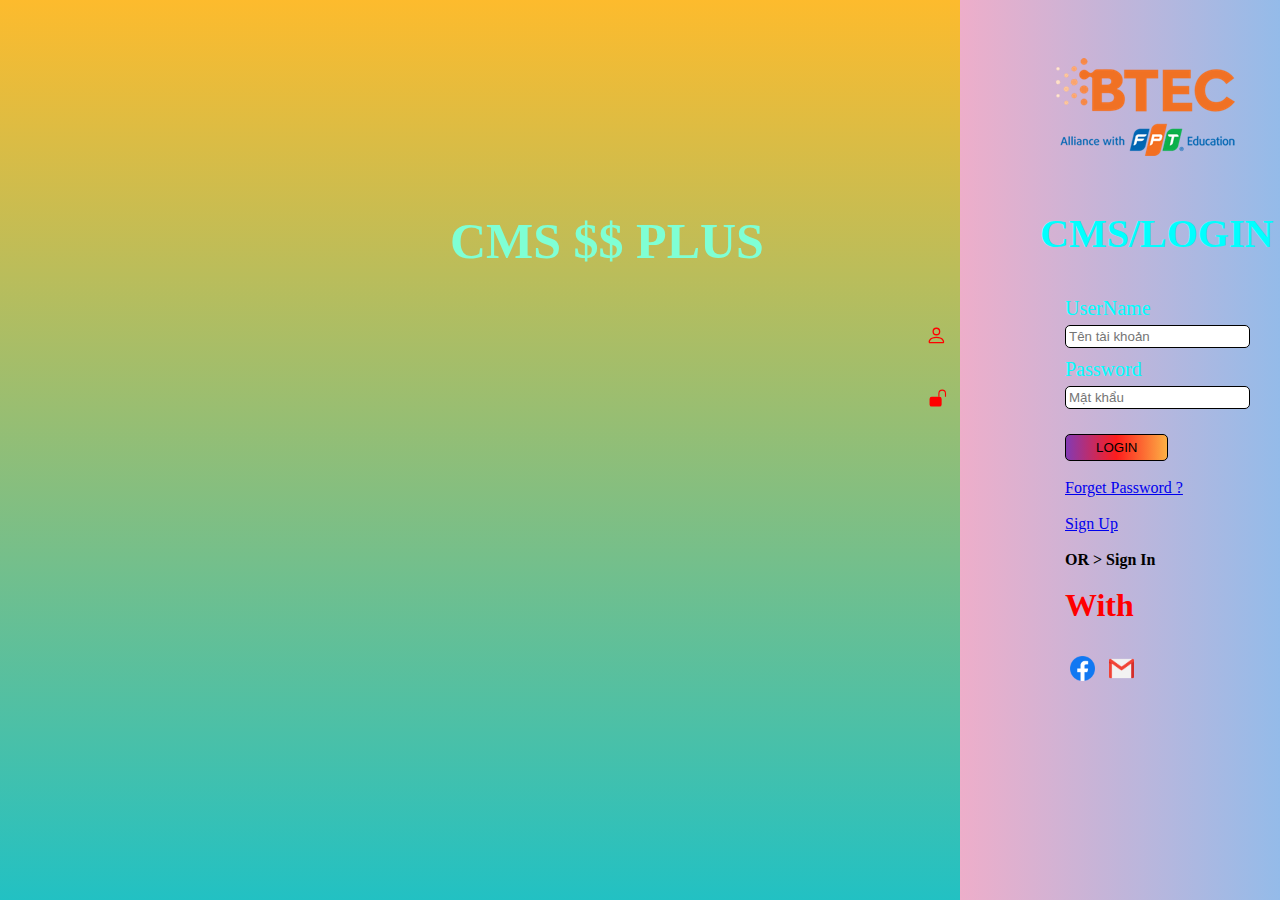
<file: index.html>
<!DOCTYPE html>
<html lang="en">
  <head>
    <meta charset="UTF-8" />
    <meta name="viewport" content="width=device-width, initial-scale=1.0" />
    <link rel="stylesheet" href="style.css" />
    <link rel="stylesheet" href="animation.css" />
    <link rel="stylesheet" href="responsive.css" />
    <title>CMS</title>
  </head>
  <body>
    <div class="container" style="min-height: 100vh">
      <div class="left">
        <h3>CMS $$ PLUS</h3>
      </div>
      <div class="right">
        <div class="content-right">
          <div class="logo">
            <img src="img/logo.png" alt="" />
          </div>
          <div class="font-1">
            <h1>CMS/LOGIN</h1>
          </div>
          <div class="form">
            <!--This is Form-->
            <form action="" method="POST" name="myform">
              <!--className of username-->
              <p class="username">UserName</p>
              <svg
                width="1em"
                height="1em"
                viewBox="0 0 16 16"
                class="bi bi-person icon-person"
                fill="currentColor"
                xmlns="http://www.w3.org/2000/svg"
              >
                <path
                  fill-rule="evenodd"
                  d="M10 5a2 2 0 1 1-4 0 2 2 0 0 1 4 0zM8 8a3 3 0 1 0 0-6 3 3 0 0 0 0 6zm6 5c0 1-1 1-1 1H3s-1 0-1-1 1-4 6-4 6 3 6 4zm-1-.004c-.001-.246-.154-.986-.832-1.664C11.516 10.68 10.289 10 8 10c-2.29 0-3.516.68-4.168 1.332-.678.678-.83 1.418-.832 1.664h10z"
                />
              </svg>
              <!--Input account-->
              <input
                onchange="test()";
                maxlength="15"
                class="user"
                name="user"
                type="text"
                placeholder="Tên tài khoản"
              />
              <div class="txt1">
                <p></p>
              </div>
              <!--ClassName of password-->
              <p class="password">Password</p>
              <svg
                width="1em"
                height="1em"
                viewBox="0 0 16 16"
                class="bi bi-unlock-fill pass-word"
                fill="currentColor"
                xmlns="http://www.w3.org/2000/svg"
              >
                <path
                  d="M.5 9a2 2 0 0 1 2-2h7a2 2 0 0 1 2 2v5a2 2 0 0 1-2 2h-7a2 2 0 0 1-2-2V9z"
                />
                <path
                  fill-rule="evenodd"
                  d="M8.5 4a3.5 3.5 0 1 1 7 0v3h-1V4a2.5 2.5 0 0 0-5 0v3h-1V4z"
                />
              </svg>
              <!--Input of password-->
              <input
                minlength="6"
                maxlength="20"
                class="pass"
                name="pass"
                type="password"
                placeholder="Mật khẩu"
              />
              <div class="txt2">
                <p></p>
              </div>
            </form>
            <div class="Event">
              <button onclick="check()">LOGIN</button>
<!-- 
              <style>
                .forget {
                  color: brown;
                }
                .signup {
                  text-decoration: none;
                  color: black;
                  margin-left: 5px;
                  padding-left: 8px;
                  padding-right: 8px;
                  padding-top: 3px;
                  padding-bottom: 3px;
                  border: 1px solid;
                  border-radius: 5px;
                  background: linear-gradient(
                    90deg,
                    rgba(131, 58, 180, 1) 0%,
                    rgba(29, 253, 39, 0.9755252442773985) 50%,
                    rgba(252, 176, 69, 1) 100%
                  );
                }
              </style> -->
              <br />
              <br />
              <a href="#" class="forget">Forget Password ?</a>
              <br><br>
              <a href="#" class="signup">Sign Up</a>
              <br />
              <br />
              <h4>OR > Sign In</h4>
              <br />
              <h1 style="color: #ff0000">With</h1>
              <a href="#"><img src="img/facebook.png" alt="facebook" /></a>
              <a href=""><img src="img/gmail.png" alt="" /></a>
            </div>
          </div>
        </div>
      </div>
    </div>
    <script src="script.js"></script>
  </body>
</html>
</file>
<file: style.css>
* {
  margin: 0%;
  padding: 0;
  box-sizing: border-box;
}
.container {
  display: flex;
}
.left {
  flex: 3;
  background: linear-gradient(
    0deg,
    rgba(34, 193, 195, 1) 0%,
    rgba(115, 191, 140, 1) 37%,
    rgba(152, 190, 114, 1) 54%,
    rgba(253, 187, 45, 1) 100%
  );
  background-color: aqua;
}
.right {
  flex: 1;
  background: rgb(34, 193, 195);
  background: linear-gradient(
    90deg,
    rgba(238, 174, 202, 1) 0%,
    rgba(191, 181, 218, 1) 52%,
    rgba(187, 182, 220, 1) 57%,
    rgba(148, 187, 233, 1) 100%
  );
}
.logo img {
  margin-left: 95px;
  margin-top: 58px;
  margin-bottom: 50px;
}
.font-1 h1 {
  margin-left: 80px;
  color: aqua;
  font-size: 40px;
  margin-bottom: 40px;
  animation: changecolor 5s infinite;
}
.right .form {
  margin-left: 105px;
}
.right .form form .username {
  margin-bottom: 5px;
  font-size: 20px;
  color: aqua;
}
.right .form form .user {
  margin-bottom: 10px;
  border-radius: 5px;
  border: 1px solid;
  padding: 3px;
}
.right .form form .password {
  margin-bottom: 5px;
  font-size: 20px;
  color: aqua;
}
.right .form form .pass {
  margin-bottom: 25px;
  border-radius: 5px;
  border: 1px solid;
  padding: 3px;
}
.Event button {
  padding: 5px;
  padding-left: 30px;
  padding-right: 30px;
  border-radius: 5px;
  border: 1px solid;
  background: linear-gradient(
    90deg,
    rgba(131, 58, 180, 1) 0%,
    rgba(253, 29, 29, 1) 50%,
    rgba(252, 176, 69, 1) 100%
  );
}
.Event p {
  margin-top: 30px;
}
.Event a img
{
  padding: 5px;
  margin-top: 3vh;
  height: auto;
  width: 35px;
}
.container .left
{
  position: relative;
}
.container .left h3
{
  position: absolute;
  color: aquamarine;
  left: 50vh;
  font-size: 50px;
  bottom: 70vh;
  animation: colorlogo 6s infinite;
}
.icon-person
{
  position: absolute;
  right: 37vh;
  height: 1.3em;
  width: 1.3em;
  color: red;
}
.pass-word
{
  position: absolute;
  right: 37vh;
  height: 1.1em;
  width: 1.1em;
  color: red;
  margin-top: 3px;
}
</file>
<file: animation.css>
@keyframes changecolor {
  0% {
    color: yellow;
  }
  50% {
    color: blue;
  }
  100% {
    color: palegreen;
  }
}
@keyframes colorlogo {
  0% {
    color: #ffff33;
  }
  30% {
    color: #ccff33;
  }
  60% {
    color: #ff9966;
    transform: rotate(360deg);
  }
  80% {
    color: red;
    transform: scale(3);
  }
  100% {
    color: #3333ff;
  }
}
</file>
<file: responsive.css>
@media (max-width: 1200px) { 
    .left
    {
        display: block;
    }
    .logo img {
        margin-left: 95px;
        margin-top: 58px;
        margin-bottom: 50px;
      }
      .font-1 h1 {
        margin-left: 80px;
        margin-bottom: 40px;
        animation: changecolor 5s infinite;
      }
}
@media (max-width: 576px) { 
    .left
    {
        display: none;
    }
    .right .content-right
    {
        margin-left: 22px;
    }
    .right .content-right .logo img
    {
        position: absolute;
        top: -50px;
    }
    .right .content-right .font-1 h1
    {
        margin-top: 23vh;
    }
 }
</file>
